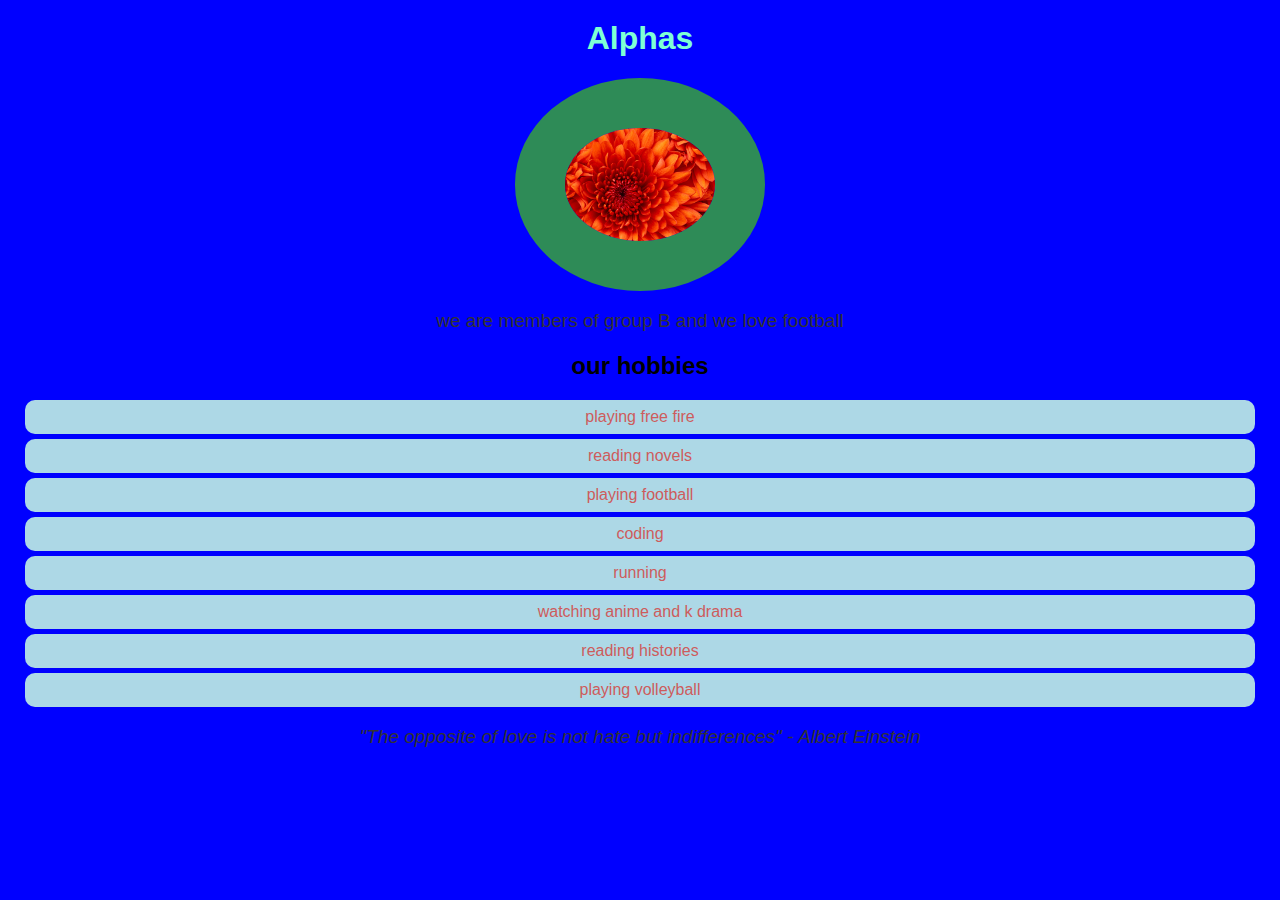
<file: index.html>
<html lang="en">
<head>
    <meta charset="UTF-8">
    <meta name="viewport" content="width= , initial-scale=1.0">
    <meta http-equiv="X-UA-Compatible" content="ie=edge">
    <title>Document</title>
    <link rel="stylesheet" href="index.css">
</head>
<body>
    <h1>Alphas</h1>
    <img src="Chrysanthemum.jpg" alt="something went wrong">
    <p>we are members of group B and we love football</p>
<h2>our hobbies</h2>
    <ul>
        <li>playing free fire</li>
        <li>reading novels</li>
        <li>playing football</li>
        <li>coding</li>
        <li>running</li>
        <li>watching anime and k drama</li>
        <li>reading histories</li>
        <li>playing volleyball</li>
    </ul>
    <p>
        <em>"The opposite of love is not hate but indifferences" - Albert Einstein</em>
    </p>
</body>
</html>
</file>
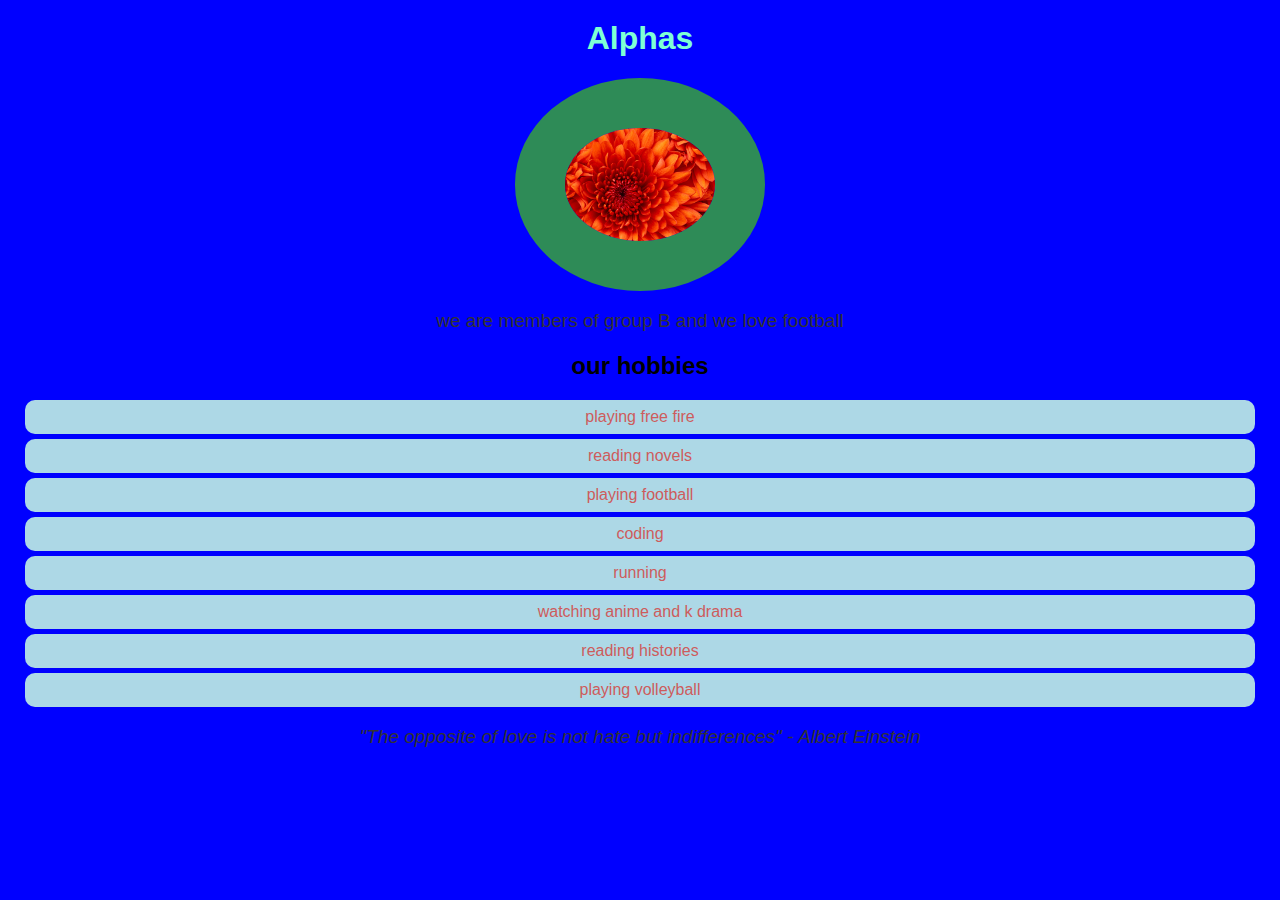
<file: alphas.html>
<html lang="en">
<head>
    <meta charset="UTF-8">
    <meta name="viewport" content="width= , initial-scale=1.0">
    <meta http-equiv="X-UA-Compatible" content="ie=edge">
    <title>Document</title>
    <link rel="stylesheet" href="styles.css">
</head>
<body>
    <h1>Alphas</h1>
    <img src="Chrysanthemum.jpg" alt="something went wrong">
    <p>we are members of group B and we love football</p>
<h2>our hobbies</h2>
    <ul>
        <li>playing free fire</li>
        <li>reading novels</li>
        <li>playing football</li>
        <li>coding</li>
        <li>running</li>
        <li>watching anime and k drama</li>
        <li>reading histories</li>
        <li>playing volleyball</li>
    </ul>
    <p>
        <em>"The opposite of love is not hate but indifferences" - Albert Einstein</em>
    </p>
</body>
</html>
</file>
<file: index.css>
body{
    background: blue;

    font-family: Arial, Helvetica, sans-serif;
    text-align: center; 
    margin: 20px;

}
h1{
    color: aquamarine
}
img {
    border-radius: 70%;
    border: 50px solid #2e8b57;
    width: 150px;

}
p {
    font-size: 19px;
    color: #333
}
ul {
    list-style-type: none;
    padding: 0
}
li {
    background-color: #add8e6;
    padding: 8px;
    margin: 5px;
    border-radius: 10px;
    color: indianred
    
}
</file>
<file: styles.css>
body{
    background: blue;

    font-family: Arial, Helvetica, sans-serif;
    text-align: center; 
    margin: 20px;

}
h1{
    color: aquamarine
}
img {
    border-radius: 70%;
    border: 50px solid #2e8b57;
    width: 150px;

}
p {
    font-size: 19px;
    color: #333
}
ul {
    list-style-type: none;
    padding: 0
}
li {
    background-color: #add8e6;
    padding: 8px;
    margin: 5px;
    border-radius: 10px;
    color: indianred
    
}
</file>
